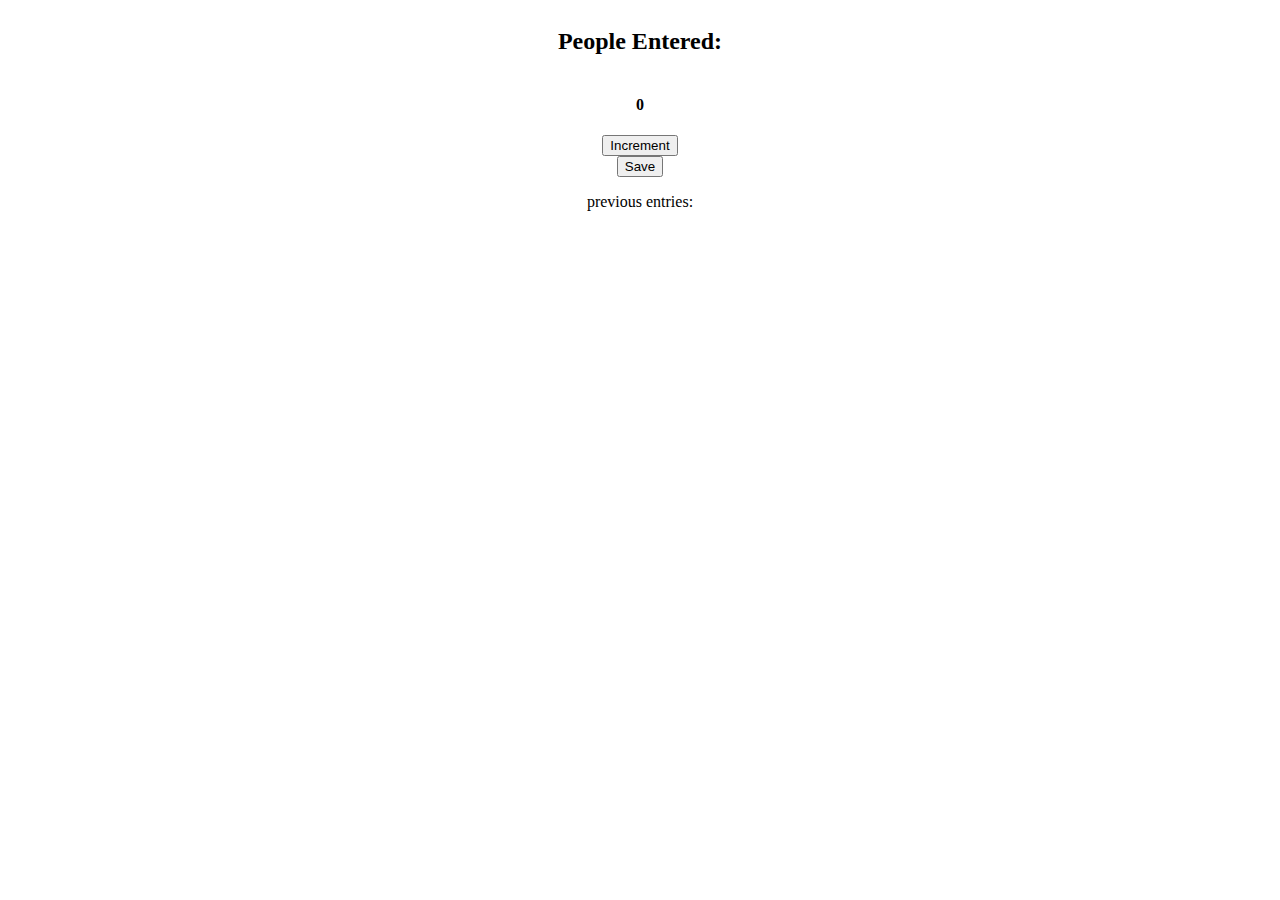
<file: 1_passengerCounterApp/index.html>
<!DOCTYPE html>
<html lang="en">
<head>
    <meta charset="UTF-8">
    <meta name="viewport" content="width=device-width, initial-scale=1.0">
    <title>Variables</title>
    <link rel="stylesheet" href="style.css">
</head>
<body>
    <h2>People Entered:</h2>
    <h4 id="count-ppl">0</h4>

    <button type="button" id="btn-increment" 
        onclick="increment()"
    >Increment</button>

    <button type="button" 
        onclick="save()"
    >Save</button>

    <p id="save-el">previous entries: </p>

    <script src="index.js">
    </script>

</body>
</html>
</file>
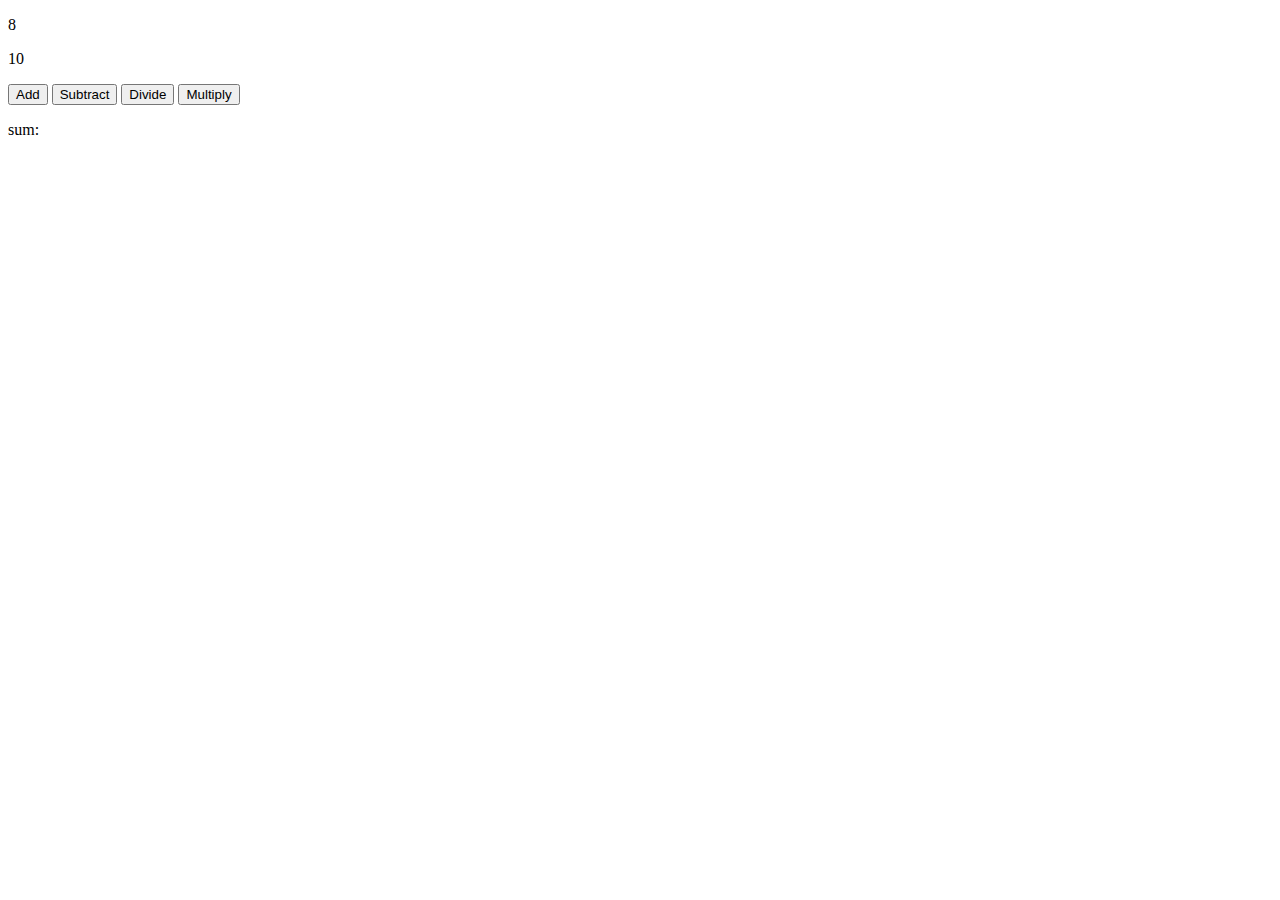
<file: 2_calculator/index.html>
<!DOCTYPE html>
<html lang="en">
<head>
    <meta charset="UTF-8">
    <meta name="viewport" content="width=device-width, initial-scale=1.0">
    <title>Calculator</title>
</head>
<body>

    <p id="num1-el"></p>
    <p id="num2-el"></p>

    <button type="button" onclick="Addition()">Add</button>
    <button type="button" onclick="Subtraction()">Subtract</button>
    <button type="button" onclick="Division()">Divide</button>
    <button type="button" onclick="Multiply()">Multiply</button>

    <p> sum: <span id="output-el"></span></p>

    <script src="index.js">

    </script>
    
</body>
</html>
</file>
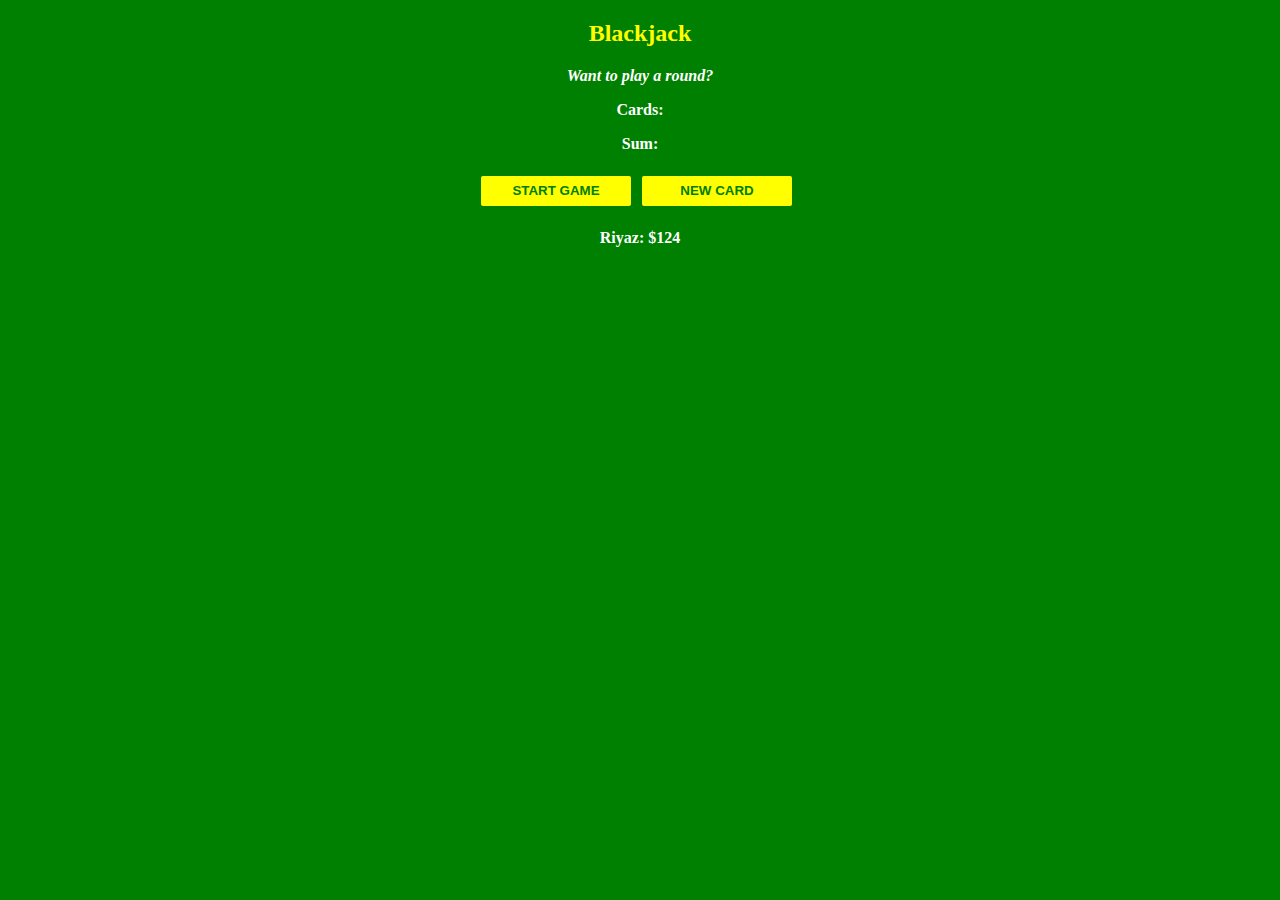
<file: 3_black-jack_game/index.html>
<!DOCTYPE html>
<html lang="en">
<head>
    <meta charset="UTF-8">
    <meta name="viewport" content="width=device-width, initial-scale=1.0">
    <title>Black Jack Game</title>
    <link rel="stylesheet" href="index.css">
</head>
<body>
    
    <h2>Blackjack</h2>
    <p id="message-el">Want to play a round?</p>
    <p id="cards-el">Cards:</p>
    <p id="sum-el">Sum:</p>

    <button type="button" class="btn-primary"
        onclick="startGame()"
    >START GAME</button>
    <button type="button" class="btn-secondary"
        onclick="newCard()"
    >NEW CARD</button>
    <p id="player-el"></p>
    <script src="index.js"></script>

</body>
</html>
</file>
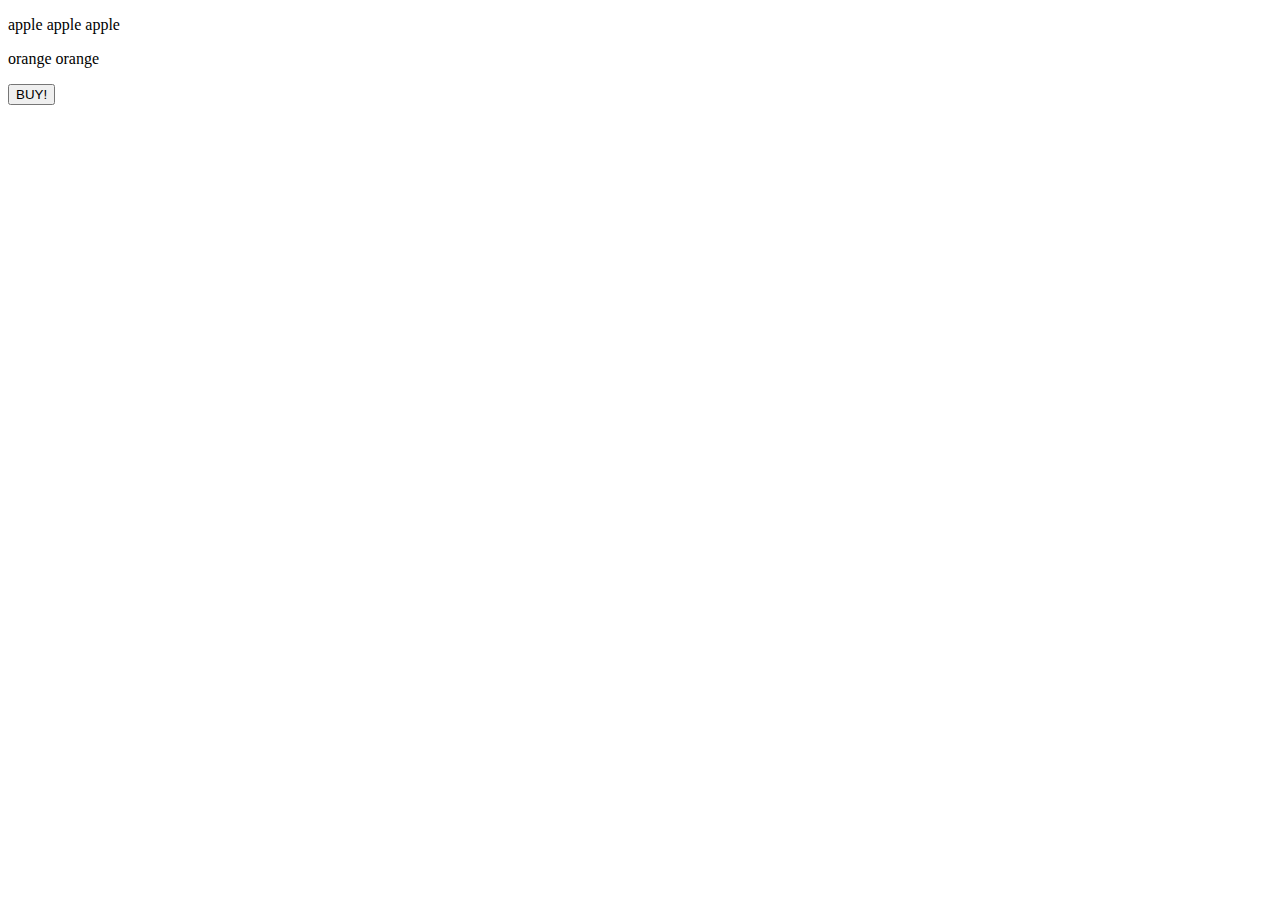
<file: example.html>
<!DOCTYPE html>
<html lang="en">
<head>
    <meta charset="UTF-8">
    <meta name="viewport" content="width=device-width, initial-scale=1.0">
    <title>Example Array</title>
</head>
<body>
    <!-- <p id="greeting-el"></p> -->
    <!-- <script src="example.js"></script> -->

    <p id="apple-shelf"></p>
    <p id="orange-shelf"></p>

    <div id="container">
    </div>
    <script src="test.js"></script>
</body>
</html>
</file>
<file: 1_passengerCounterApp/style.css>
body{
    display: flex;
    justify-content: center;
    align-items: center;
    flex-direction: column;
}
</file>
<file: 3_black-jack_game/index.css>
body{
    background-color: green;
    color: white;
    font-family:Cambria, Cochin, Georgia, Times, 'Times New Roman', serif;
    text-align: center;
    font-weight: 600;
}
h2{
    color: yellow;
}

#message-el{
    font-style: italic;
}

/* button{
    display: block;
} */

.btn-primary{
    background-color: yellow;
    font-weight: bold;
    color: green;
    width: 150px;
    height: 30px;
    border: none;
    border-radius: 2px;
    align-items: center;
}
.btn-secondary{
    background-color: yellow;
    font-weight: bold;
    color: green;
    width: 150px;
    height: 30px;
    border: none;
    border-radius: 2px;
    margin: 7px;
}
</file>
